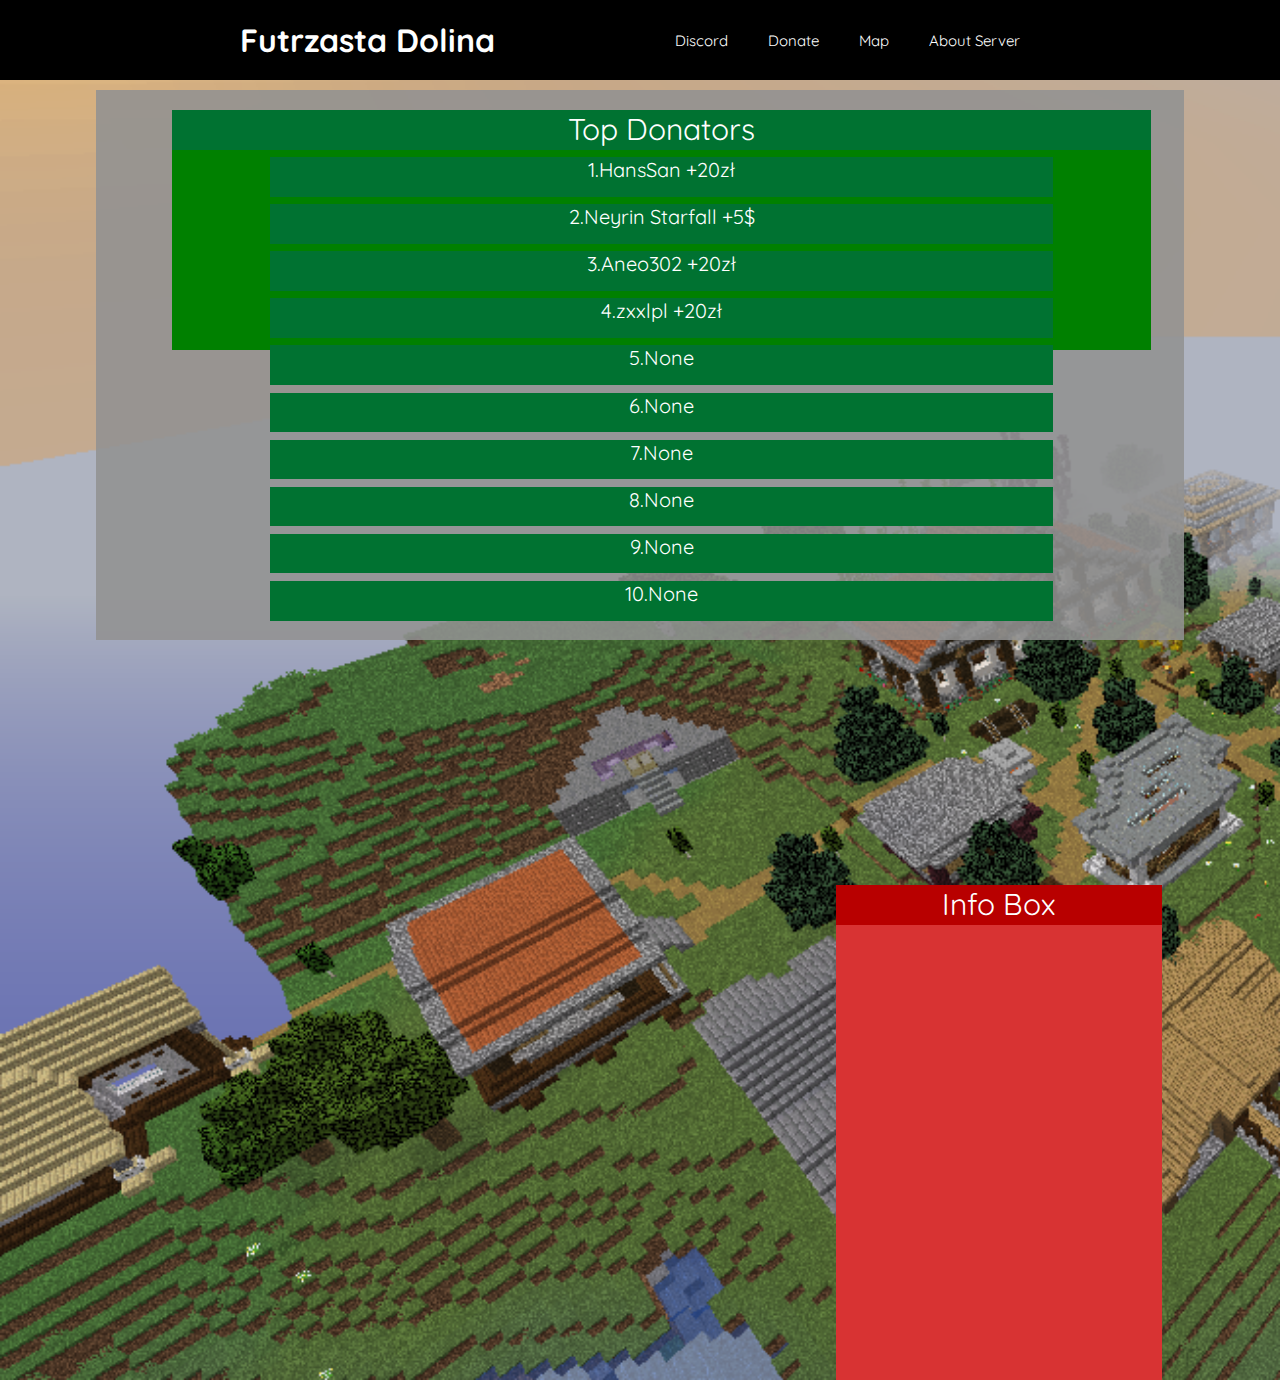
<file: index.html>
<html>
    <head>
        <title>Futrzasta Dolina</title>
        <link href="https://fonts.googleapis.com/css?family=Quicksand&display=swap&subset=latin-ext" rel="stylesheet">
        <link rel="shortcut icon" type="image/png" href="icon.png">
        <link rel="stylesheet" href="style.css">
        <link rel="stylesheet" href="css/fontello.css">
        <meta name="viewport" content="width=device-width, initial-scale=1, shrink-to-fit=no">
        <script src="menu.js"></script>
    </head>
    <body>
        <div class="header">
            <div class=inheader>
                <div class="logo">
                    <h1>
                        Futrzasta Dolina
                    </h1>
                </div>
                <div id="navbutton">
                    <button onclick="togglemenu()"><i class='icon-menu'></i></button>
                </div>
                <div class="nav">
                <ul class="navigation">
                    <a href="https://discord.gg/33Rf4C7"><li>Discord</li></a>
                    <a href="donate"><li>Donate</li></a>
                    <a href="map"><li>Map</li></a>
                    <a href="players"><li>About Server</li></a>
                </ul>
                </div>
            </div>
        </div>
        <div id="mobilemenu">
            
            <div class="discordbutton">
                <a href="https://discord.gg/33Rf4C7"><li>Join our Discord</li></a>
            </div>
            <div class="donatebutton">
                <a href="donate"><li>Support our server</li></a>
            </div>
            <div class="playersbutton">
                <a href="players"><li>About Server</li></a>
            </div>
            <div class="homebutton">
                    <a href="index"><li>Home</li></a>
            </div>
        </div>
        <div class="container">
            <div class="content">
                    <div class="space">

                    </div>
                <div class="donators">
                    <div class="donatorsl">
                        <a>Top Donators</a>
                        </div>

                    <div class="donatorstl">
                        <a><li>1.HansSan +20zł</li></a>
                    </div>

                    <div class="donatorstl">
                            <a><li>2.Neyrin Starfall +5$</li></a>
                        </div>        

                     <div class="donatorstl">
                           <a><li>3.Aneo302 +20zł</li></a>
                      </div>
                            
                    <div class="donatorstl">
                            <a><li>4.zxxlpl +20zł</li></a>
                        </div>     

                    <div class="donatorstl">
                            <a><li>5.None</li></a>
                        </div>   

                    <div class="donatorstl">
                            <a><li>6.None</li></a>
                        </div>
        
                    <div class="donatorstl">
                            <a><li>7.None</li></a>
                    </div>      

                    <div class="donatorstl">
                            <a><li>8.None</li></a>
                        </div>
                                    
                    <div class="donatorstl">
                            <a><li>9.None</li></a>
                        </div>     
        
                    <div class="donatorstl">
                            <a><li>10.None</li></a>
                        </div>   
                                                                                                
                </div>

                <div class="discord">
                <iframe src="https://discordapp.com/widget?id=611668961938898975&theme=dark" allowtransparency="true" frameborder="0"></iframe>
                </div>
                
                <div class="aboutus">
                    <div class="aboutusl">
                        <a><li>Info Box</li></a>
                    </div>
                    
                </div>

                <div class="mapbox">
                    <div class="mapbox1">
                        <a><li>Map</li></a>
                    </div>
                    <iframe src="http://164.132.27.217:5111/index.html#"></iframe>
                </div>
            </div>
        </div>
    </body>
</html>
</file>
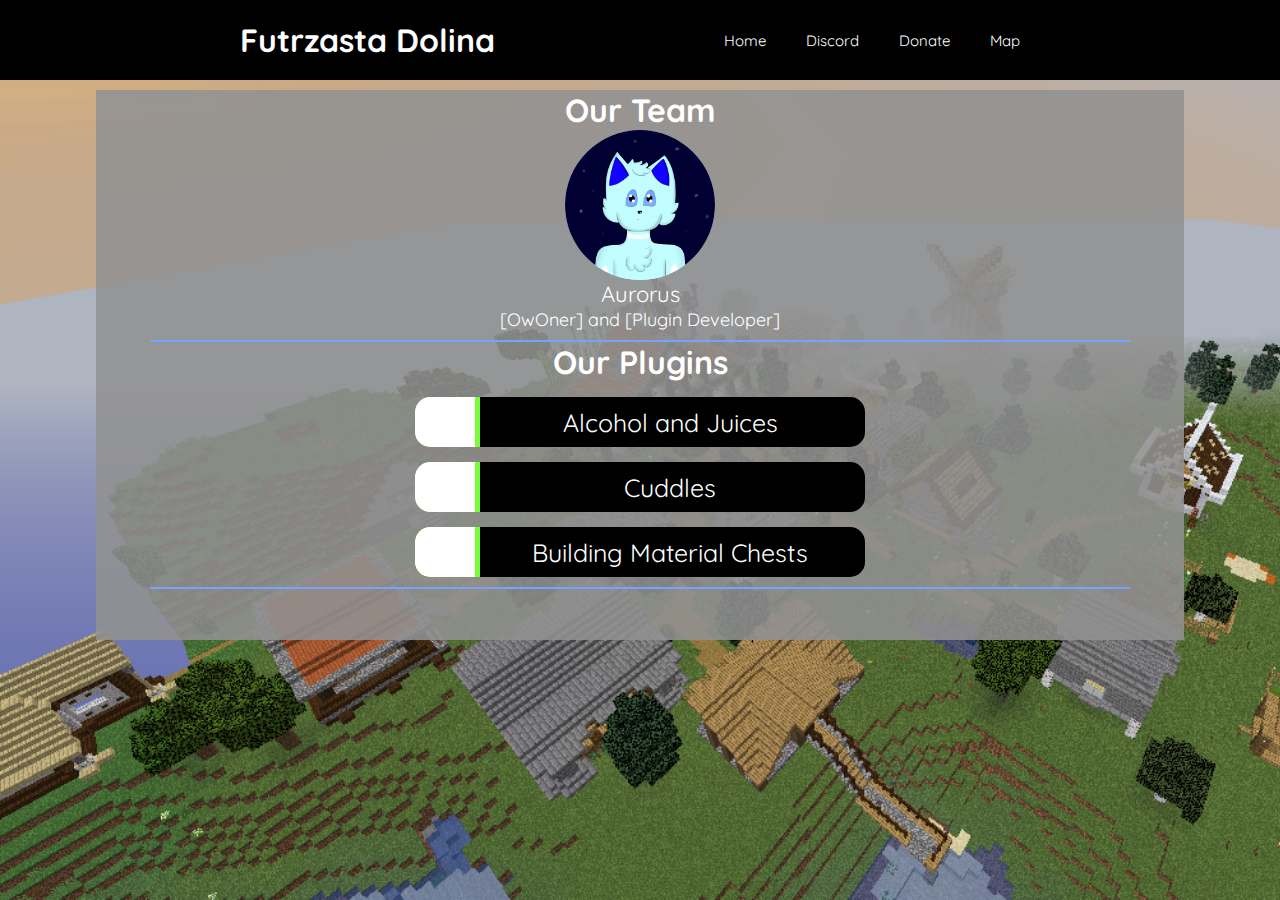
<file: players.html>
<html>
    <head>
        <title>Futrzasta Dolina</title>
        <link href="https://fonts.googleapis.com/css?family=Quicksand&display=swap&subset=latin-ext" rel="stylesheet">
        <link rel="shortcut icon" type="image/png" href="icon.png">
        <link rel="stylesheet" href="style.css">
        <link rel="stylesheet" href="css/fontello.css">
        <meta name="viewport" content="width=device-width, initial-scale=1, shrink-to-fit=no">
        <script src="menu.js"></script>
    </head>
    <body>
        <div class="header">
            <div class=inheader>
                <div class="logo">
                    <h1>
                        Futrzasta Dolina
                    </h1>
                </div>
                <div id="navbutton">
                        <button onclick="togglemenu()"><i class='icon-menu'></i></button>
                    </div>
                    <div class="nav">
                    <ul class="navigation">
                        <a href="index"><li>Home</li></a>
                        <a href="https://discord.gg/33Rf4C7"><li>Discord</li></a>
                        <a href="donate"><li>Donate</li></a>
                        <a href="map"><li>Map</li></a>
                    </ul>
                    </div>
                </div>
            </div>
            <div id="mobilemenu">
                
                <div class="discordbutton">
                    <a href="https://discord.gg/33Rf4C7"><li>Join our Discord</li></a>
                </div>
                <div class="donatebutton">
                    <a href="donate"><li>Support our server</li></a>
                </div>
                <div class="playersbutton">
                    <a href="players"><li>About Server</li></a>
                </div>
                <div class="homebutton">
                        <a href="index"><li>Home</li></a>
                </div>
            </div>
        <div class="container">
            <div class="content">
                    <div class="space">
                    </div>
                    <h1>Our Team</h1>
                    <div id="team">
                        <div class="team-box">
                            <div class="team-mem">
                                <img src="img/Aurorus.png">
                            </div>
                            <div class="team-mem-name">
                                Aurorus
                            </div>
                            <div class="team-mem-desc">
                                [OwOner] and [Plugin Developer]
                            </div>
                        </div>
                    </div>
                    <div id="datapacks">
                        <h1>Our Plugins</h1>
                        <div class="datapack">
                            <div class="dp-text">
                                <a>Alcohol and Juices</a>
                            </div>
                            <div class="dp-status-on">
                                <div class="dp-icon">

                                </div>
                            </div>
                        </div>
                        <div class="datapack">
                            <div class="dp-text">
                                <a>Cuddles</a>
                            </div>
                            <div class="dp-status-on">
                                <div class="dp-icon">

                                </div>
                            </div>
                        </div>
                        <div class="datapack">
                            <div class="dp-text">
                                <a>Building Material Chests</a>
                            </div>
                            <div class="dp-status-on">
                                <div class="dp-icon">

                                </div>
                            </div>
                        </div>
                    </div>
                </div>
            </div>
        </div>
    </body>
</html>
</file>
<file: style.css>
@media only screen and (min-width:801px)
{

    *
    {
        margin:0;
        padding: 0;
        font-family: 'Quicksand', sans-serif;
        outline: none;
    }

    body
    {
        background-image: url("img/background.png");
        background-size: cover;
    }

    .header
    {
        background-color: black;
        width: 100%;
        height: 80px;
    }

    .inheader
    {
        background-color: black;
        width: 800px;
        height: 100%;
        display: block;
        margin: 0 auto;
    }

    .row{
        height: 100%;
        width: 49%;
        float: left;
    }

    #mobilemenu
    {
        display: none;
    }

    #navbutton
    {
        display: none;
    }

    .logo
    {
        height: 100%;
        display: table;
        float: left;
    }

    .logo h1
    {
        color:white;
        display: table-cell;
        vertical-align: middle;
    }

    .navigation
    {
        float: right;
        height: 100%;
    }

    .navigation a
    {
        height: 100%;
        display: table;
        float: left;
        padding: 0px 20px;
    }

    .navigation a li
    {
        display: table-cell;
        vertical-align: middle;
        color: white;
        font-size: 15px;
    }

    .navigation a:hover
    {
        background: rgb(26, 26, 26);
    }

    a:visited
    {
        color: white;
        text-decoration: none;
    }

    a:link
    {
        color: white;
        text-decoration: none;
    }

    .container
    {
        margin-top: 10px;
        height: 550px;
        width: 85%;
        margin-left: 7.5%;
        background-color: #919191df;
    }

    .container2
    {
        margin-top: 10px;
        height: 550px;
        width: 85%;
        margin-left: 7.5%;
        background-color: #919191df;
    }

    .discord iframe
    {
        margin-right: 2.2%;
        margin-top: 20px;
        float: right;
        width: 90%;
        height: 495px;
    }

    .donators
    {
        height: 240px;
        width: 90%;
        background-color: green;
        float: right;
        margin-top: 20px;
        margin-right: 3%;
    }

    .donatorsl
    {
        height: 39.6px;
        width: 100%;
        background-color: rgb(0, 114, 49);
        color: white;
        text-align: center;
        font-size: 30px;
    }

    .donatorstl
    {
        height: 39.6px;
        width: 80%;
        background-color: rgb(0, 114, 49);
        margin-top: 7.5px;
        margin-left: 10%;
        text-align: center;
        color: white;
        vertical-align: middle;
        list-style: none;
        font-size: 20px;
    }

    .topdonators
    {
        height: 240px;
        width: 90%;
        background-color: rgb(226, 192, 0);
        margin-top: 20px;
        margin-right: 3%;
        float: right;
    }

    .topdonatorsl
    {
        height: 39.6px;
        width: 100%;
        background-color: rgb(177, 150, 0);
        color: white;
        text-align: center;
        font-size: 30px;
    }

    .topdonatorstl
    {
        height: 39.6px;
        width: 80%;
        background-color: rgb(177, 150, 0);
        margin-top: 7.5px;
        margin-left: 10%;
        text-align: center;
        color: white;
        vertical-align: middle;
        list-style: none;
        font-size: 20px;
    }

    .aboutus
    {
        height: 495px;
        width: 30%;
        background-color: rgb(216, 51, 51);
        float: right;
        margin-top: 20px;
        margin-right: 2%;
        color: white;
    }

    .aboutusl
    {
        height: 40px;
        width: 100%;
        background: rgb(184, 0, 0);
        color: white;
        text-align: center;
        font-size: 30px;
        list-style: none;
    }

    .mapbox
    {
        display: none;
    }

    .discordbutton
    {
        display: none;
    }

    .donatebutton
    {
        display: none;
    }

    .playersbutton
    {
        display: none;
    }

    .map
    {
        border: solid 2px white;
        color: white;
        font-size: 46px;
        text-align: center;
    }

    .map iframe
    {
        border: none;
        width: 100%;
        height: 100%;
    }

    .content h1
    {
        color: white;
        text-align: center;
    }

    #team
    {
        margin: auto;
        width: 90%;
        height: 210px;
        border-bottom: solid 2px #78a2ff;
    }

    .team-box
    {
        margin: auto;
        width: 50%;
        height: 200px;
    }

    .team-mem
    {
        margin: auto;
        width: 150px;
        height: 150px;
        border-radius: 85px;
        background: #f5f5f5;
    }

    .team-mem img
    {
        width: 100%;
        height: 100%;
        border-radius: 85px;
    }

    .team-mem-name
    {
        text-align: center;
        font-size: 22px;
        color: white;
        cursor: default;
    }

    .team-mem-desc
    {
        text-align: center;
        font-size: 18px;
        color: white;
        cursor: default;
    }

    #datapacks
    {
        margin: auto;
        width: 90%;
        color: white;
        text-align: center;
        padding-bottom: 10px;
        border-bottom: solid 2px #78a2ff;
    }

    .datapack
    {
        margin: auto;
        margin-top: 15px;
        height: 50px;
        width: 450px;
        background: #000;
        border-radius: 15px;
    }

    .dp-status-on
    {
        height: 100%;
        width: 65px;
        background: #76ff37;
        border-top-left-radius: 15px;
        border-bottom-left-radius: 15px;
    }
    

    .dp-status-off
    {
        height: 100%;
        width: 65px;
        background: #ff3737;
        border-top-left-radius: 15px;
        border-bottom-left-radius: 15px;
    }

    .dp-status-wip
    {
        height: 100%;
        width: 65px;
        background: #4524ff;
        border-top-left-radius: 15px;
        border-bottom-left-radius: 15px;
    }

    .dp-icon
    {
        height: 100%;
        width: 60px;
        background: #ffffff;
        float: left;
        border-top-left-radius: 15px;
        border-bottom-left-radius: 15px;
    }

    .dp-text
    {
        width: 390px;
        float: right;
        display: table;
        cursor: default;
    }

    .dp-text a
    {
        display: table-cell;
        list-style: none;
        text-align: center;
        padding-top: 10px;
        font-size: 25px;
    }

    .donate-box
    {
        margin: 0 auto 0 auto;
        width: 80%;
        height: 500px;
        background-color: #1abd22;
    }

    .donate-box-top
    {
        height: 50px;
        width: 100%;
        background-color: #00a008;
        text-align: center;
        font-size: 34px;
    }

    .donate-box-top a
    {
        color: white;
    }

    .donate-box-bot
    {
        width: 100%;
        height: 450px;
        margin: 0 auto 0 auto;
    }

    .donate-box-bot form
    {
        margin: 0 auto 0 auto;
        width: 70%;
    }

    .donate-box-bot a
    {
        text-align: center;
        font-size: 32px;
        color: white;
    }

    .donate-box-bot input
    {
        background-color: #00a008;
        border: 2px solid #008006;
        color: white;
        width: 100%;
        height: 60px;
        text-align: center;
        font-size: 32px;
    }

    .donate-box-bot button
    {
        margin-top: 10px;
    }

    .donate-box-bot form button
    {
        width: 30%;
        height: 90px;
        border: none;
        background-color: #008006;
        font-size: 24px;
        color: white;
    }

    .buttons
    {
        margin: 0 auto 0 auto;
        width: 70%;
    }

    .buttons button
    {
        width: 30%;
        height: 90px;
        border: none;
        background-color: #008006;
        font-size: 20px;
        color: white;
    }
}

@media only screen and (max-width:800px)
{

    *
    {
        margin:0;
        padding: 0;
        font-family: 'Quicksand', sans-serif;
        outline: none;
    }

    body
    {
        background-image: url("img/background.png");
        background-size: cover;
    }

    .header
    {
        background-color: black;
        width: 100%;
        height: 80px;
    }

    .inheader
    {
        background-color: black;
        width: 300px;
        height: 100%;
        display: block;
        margin: 0 auto;
    }

    #mobilemenu
    {
        display: none;
        position: absolute;
        background-color: rgb(48, 48, 48);
        width: 100%;
        height: 300px;
    }

    #navbutton
    {
        display: block;
        float: left;
        margin-left: 15%;
    }

    #navbutton button
    {
        display: table;
        width: 100%;
        height: 100%;
        background: none;
        border: none;
    }

    #navbutton i
    {
        display: table-cell;
        font-size: 34px;
        vertical-align: middle;
        color: white;
    }

    .logo
    {
        height: 100%;
        display: table;
        float: left;
    }

    .logo h1
    {
        color:white;
        display: table-cell;
        vertical-align: middle;
        font-size: 26px;
    }

    .navigation
    {
        height: 100%;
        display: none;
    }

    .navigation a
    {
        height: 100%;
        display: table;
        float: left;
        padding: 0px 20px;
    }

    .navigation a li
    {
        display: table-cell;
        vertical-align: middle;
        color: white;
        font-size: 15px;
    }

    a:visited
    {
        color: white;
        text-decoration: none;
    }

    a:link
    {
        color: white;
        text-decoration: none;
    }

    .container
    {
        margin-right: auto;
        margin-left: auto;
        margin-top: 10px;
        height: 1030px;
        width: 80%;
        background-color: #919191df;
    }

    .container2
    {
        margin-right: auto;
        margin-left: auto;
        margin-top: 10px;
        height: 570px;
        width: 80%;
        background-color: #919191df;
    }

    .discord iframe
    {
        margin-top: 20px;
        margin-right: auto;
        margin-left: auto;
        display: table;
        width: 80%;
        height: 450px;
    }

    .space
    {
        height: 20px;
        width: 80%;
        margin: auto;
    }

    .donators
    {
        height: 240px;
        width: 80%;
        margin: auto;
        background-color: green;
        display: table;
    }

    .donatorsl
    {
        height: 30px;
        width: 100%;
        background-color: rgb(0, 114, 49);
        color: white;
        text-align: center;
        font-size: 20px;
    }

    .donatorstl
    {
        height: 39.6px;
        width: 80%;
        background-color: rgb(0, 114, 49);
        margin-top: 7.5px;
        margin-left: 10%;
        text-align: center;
        color: white;
        vertical-align: middle;
        list-style: none;
        font-size: 20px;
    }
    
    .topdonators
    {
        margin: 20 auto 0 auto;
        height: 240px;
        width: 80%;
        background-color: rgb(226, 192, 0);
        display: table;
    }

    .topdonatorsl
    {
        height: 30px;
        width: 100%;
        background-color: rgb(177, 150, 0);
        color: white;
        text-align: center;
        font-size: 20px;
    }

    .topdonatorstl
    {
        height: 39.6px;
        width: 80%;
        background-color: rgb(177, 150, 0);
        margin-top: 7.5px;
        margin-left: 10%;
        text-align: center;
        color: white;
        vertical-align: middle;
        list-style: none;
        font-size: 20px;
    }

    .aboutus
    {
        height: 495px;
        width: 80%;
        background-color: rgb(216, 51, 51);
        margin: auto;
        margin-top: 20px;
        color: white;
    }

    .aboutusl
    {
        height: 40px;
        width: 100%;
        background: rgb(184, 0, 0);
        color: white;
        text-align: center;
        font-size: 30px;
        list-style: none;
    }

    .mapbox
    {
        height: 495px;
        width: 80%;
        background-color: rgb(11, 0, 161);
        margin: auto;
        margin-top: 20px;
        color: white;
    }

    .mapbox1
    {
        height: 40px;
        width: 100%;
        background: rgb(54, 32, 255);
        color: white;
        text-align: center;
        font-size: 30px;
        list-style: none;
    }

    .mapbox iframe
    {
        width: 100%;
        height: 455px;
        border: none;
    }

    .discordbutton
    {
        height: 50px;
        width: 80%;
        background-color: #5639c0;
        margin: auto;
        margin-top: 20px;
        display: table;
    }

    .discordbutton a
    {
        display: table-cell;
        vertical-align: middle;
        color: white;
        list-style: none;
        text-align: center;
        font-size: 24px;
    }

    .donatebutton
    {
        height: 50px;
        width: 80%;
        background-color: #006905;
        margin: auto;
        margin-top: 20px;
        display: table;
    }

    .donatebutton a
    {
        display: table-cell;
        vertical-align: middle;
        color: white;
        list-style: none;
        text-align: center;
        font-size: 24px;
    }

    .playersbutton
    {
        height: 50px;
        width: 80%;
        background-color: #1fb891;
        margin: auto;
        margin-top: 20px;
        display: table;
    }

    .playersbutton a
    {
        display: table-cell;
        vertical-align: middle;
        color: white;
        list-style: none;
        text-align: center;
        font-size: 24px;
    }

    .homebutton
    {
        height: 50px;
        width: 80%;
        background-color: #1abd22;
        margin: auto;
        margin-top: 20px;
        display: table;
    }

    .homebutton a
    {
        display: table-cell;
        vertical-align: middle;
        color: white;
        list-style: none;
        text-align: center;
        font-size: 24px;
    }

    .map
    {
        border: solid 2px white;
        color: white;
        font-size: 46px;
        text-align: center;
    }
  
    .map iframe
    {
        border: none;
        width: 100%;
        height: 100%;
    }

    .content h1
    {
        color: white;
        text-align: center;
    }
    
    #team
    {
        border-bottom: solid 2px #78a2ff;
        padding-bottom: 10px;
    }

    .team-mem
    {
        display: block;
        margin: auto;
        width: 150px;
        height: 150px;
        border-radius: 85px;
        background: #f5f5f5;
    }

    .team-mem img
    {
        width: 100%;
        height: 100%;
        border-radius: 85px;
    }

    .team-mem-name
    {
        text-align: center;
        font-size: 22px;
        color: white;
        cursor: default;
    }

    .team-mem-desc
    {
        text-align: center;
        font-size: 18px;
        color: white;
        cursor: default;
    }

    #datapacks
    {
        color: white;
        text-align: center;
        padding-bottom: 10px;
        border-bottom: solid 2px #78a2ff;
    }

    .datapack
    {
        margin: auto;
        margin-top: 15px;
        height: 50px;
        width: 100%;
        background: #000;
        border-radius: 15px;
    }

    .dp-status-on
    {
        height: 100%;
        width: 19%;
        background: #76ff37;
        border-top-left-radius: 15px;
        border-bottom-left-radius: 15px;
    }

    .dp-status-off
    {
        height: 100%;
        width: 19%;
        background: #ff3737;
        border-top-left-radius: 15px;
        border-bottom-left-radius: 15px;
    }

    .dp-status-wip
    {
        height: 100%;
        width: 19%;
        background: #4524ff;
        border-top-left-radius: 15px;
        border-bottom-left-radius: 15px;
    }

    .dp-icon
    {
        height: 100%;
        width: 93%;
        background: #ffffff;
        float: left;
        border-top-left-radius: 15px;
        border-bottom-left-radius: 15px;
    }

    .dp-text
    {
        width: 80%;
        float: right;
        display: table;
    }

    .dp-text a
    {
        display: table-cell;
        list-style: none;
        text-align: center;
        padding-top: 10px;
        font-size: 20px;
    }

    .donate-box
    {
        margin: 0 auto 0 auto;
        width: 80%;
        height: 500px;
        background-color: #1abd22;
    }

    .donate-box-top
    {
        height: 50px;
        width: 100%;
        background-color: #00a008;
        text-align: center;
        font-size: 32px;
    }

    .donate-box-top a
    {
        color: white;
    }

    .donate-box-bot
    {
        width: 100%;
        height: 450px;
        margin: 0 auto 0 auto;
    }

    .donate-box-bot form
    {
        margin: 0 auto 0 auto;
        width: 80%;
    }

    .donate-box-bot a
    {
        text-align: center;
        font-size: 22px;
        color: white;
    }

    .donate-box-bot input
    {
        background-color: #00a008;
        border: 2px solid #008006;
        color: white;
        width: 100%;
        height: 60px;
        text-align: center;
        font-size: 32px;
    }

    .donate-box-bot button
    {
        margin-top: 10px;
    }

    .donate-box-bot form button
    {
        width: 40%;
        height: 90px;
        border: none;
        background-color: #008006;
        font-size: 24px;
        color: white;
    }

    .buttons
    {
        margin: 0 auto 0 auto;
        width: 80%;
    }

    .buttons button
    {
        width: 30%;
        height: 90px;
        border: none;
        background-color: #008006;
        font-size: 16px;
        color: white;
    }
}
</file>
<file: css/fontello.css>
@font-face {
  font-family: 'fontello';
  src: url('../font/fontello.eot?98209052');
  src: url('../font/fontello.eot?98209052#iefix') format('embedded-opentype'),
       url('../font/fontello.woff2?98209052') format('woff2'),
       url('../font/fontello.woff?98209052') format('woff'),
       url('../font/fontello.ttf?98209052') format('truetype'),
       url('../font/fontello.svg?98209052#fontello') format('svg');
  font-weight: normal;
  font-style: normal;
}
/* Chrome hack: SVG is rendered more smooth in Windozze. 100% magic, uncomment if you need it. */
/* Note, that will break hinting! In other OS-es font will be not as sharp as it could be */
/*
@media screen and (-webkit-min-device-pixel-ratio:0) {
  @font-face {
    font-family: 'fontello';
    src: url('../font/fontello.svg?98209052#fontello') format('svg');
  }
}
*/
 
 [class^="icon-"]:before, [class*=" icon-"]:before {
  font-family: "fontello";
  font-style: normal;
  font-weight: normal;
  speak: none;
 
  display: inline-block;
  text-decoration: inherit;
  width: 1em;
  margin-right: .2em;
  text-align: center;
  /* opacity: .8; */
 
  /* For safety - reset parent styles, that can break glyph codes*/
  font-variant: normal;
  text-transform: none;
 
  /* fix buttons height, for twitter bootstrap */
  line-height: 1em;
 
  /* Animation center compensation - margins should be symmetric */
  /* remove if not needed */
  margin-left: .2em;
 
  /* you can be more comfortable with increased icons size */
  /* font-size: 120%; */
 
  /* Font smoothing. That was taken from TWBS */
  -webkit-font-smoothing: antialiased;
  -moz-osx-font-smoothing: grayscale;
 
  /* Uncomment for 3D effect */
  /* text-shadow: 1px 1px 1px rgba(127, 127, 127, 0.3); */
}
 
.icon-menu:before { content: '\f0c9'; } /* '' */
</file>
